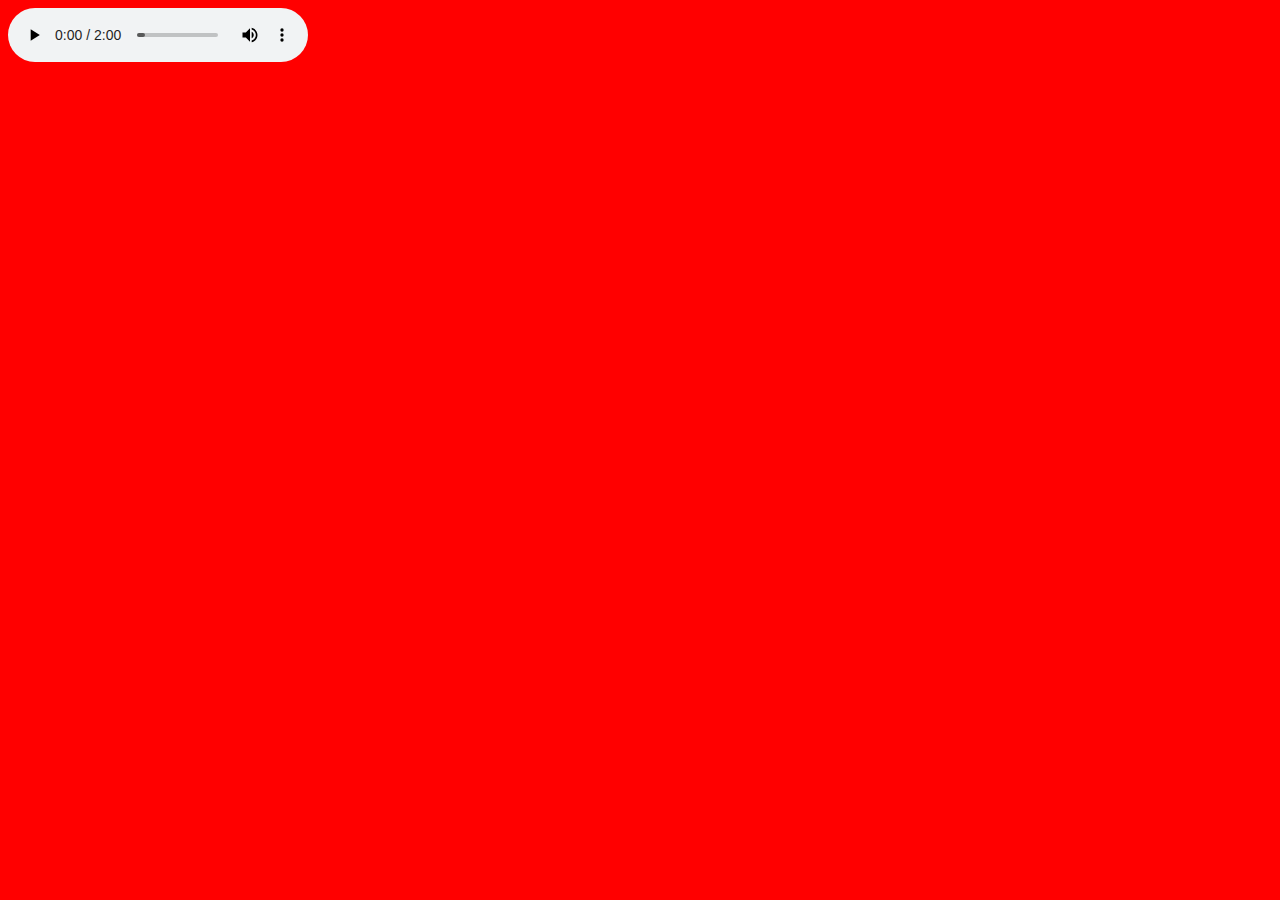
<file: index.html>
<!DOCTYPE html>
<html lang="en-US">
    <head>
        <link href="styles/styles.css" rel="stylesheet">
        <link rel="shortcut icon" href="favicon.ico" type="image/x-icon">
        <meta charset="UTF-8">
        <title>Memes?</title>
        <meta name="author" content="Ian Sasser">
        <meta name="description" content="Memes? is a compilation of stupid shit that I found on the internet.">
        <meta property="og:description" content="Memes? is a compilation of stupid shit that I found on the internet.">
        <meta property="og:title" content="Memes?">
    </head>
    <body>
    <audio controls loop>
        <source src="Parks and Recreation Opening Theme Credits (Extended).mp3" type="audio/mpeg">
    </audio>
        
    </body>
</html>
</file>
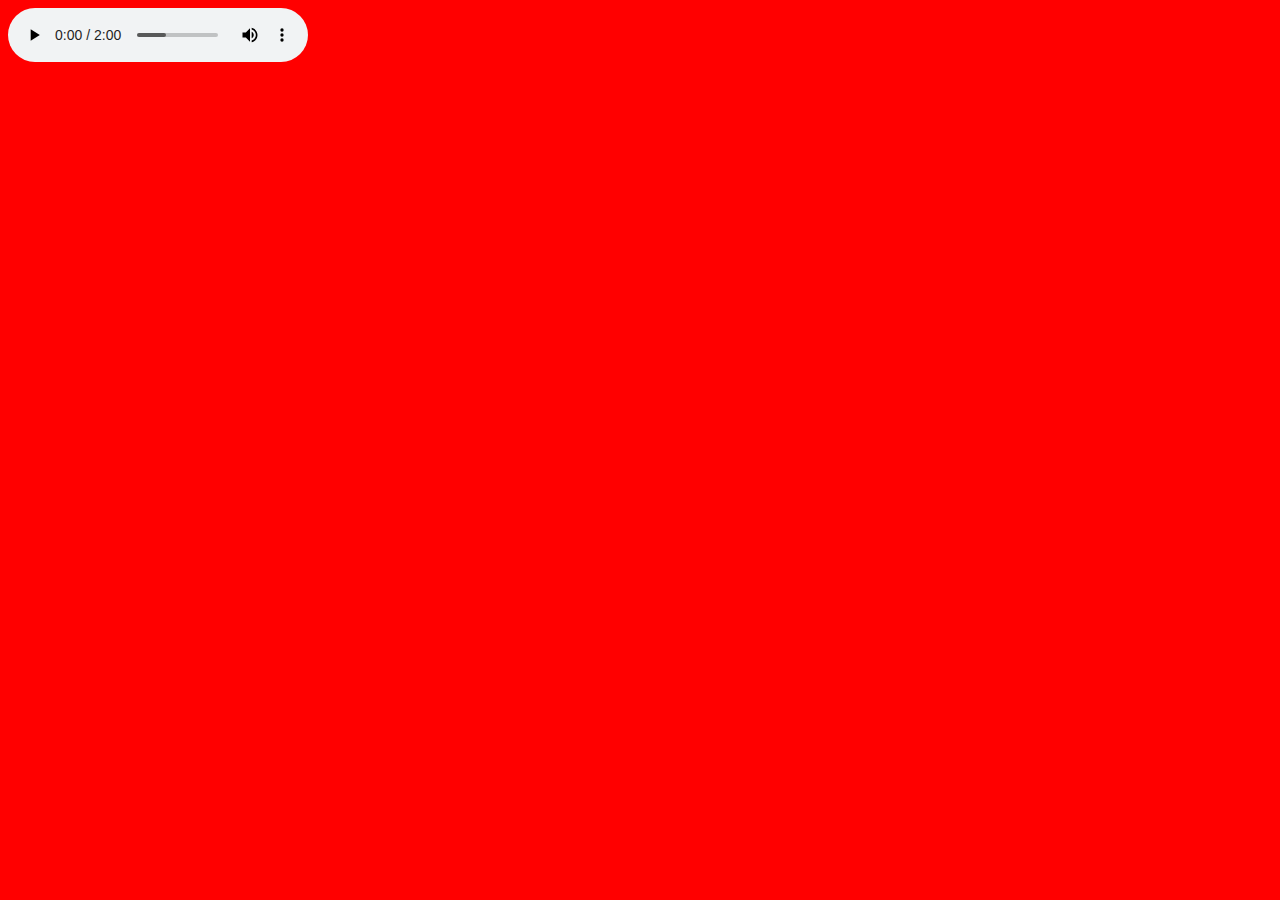
<file: Memes/index.html>
<!DOCTYPE html>
<html lang="en-US">
    <head>
        <link href="styles/styles.css" rel="stylesheet">
        <link rel="shortcut icon" href="favicon.ico" type="image/x-icon">
        <meta charset="UTF-8">
        <title>Memes?</title>
        <meta name="author" content="Ian Sasser">
        <meta name="description" content="Memes? is a compilation of stupid shit that I found on the internet.">
        <meta property="og:description" content="Memes? is a compilation of stupid shit that I found on the internet.">
        <meta property="og:title" content="Memes?">
    </head>
    <body>
    <audio controls loop autoplay>
        <source src="Parks and Recreation Opening Theme Credits (Extended).mp3" type="audio/mpeg">
    </audio>
        
    </body>
</html>
</file>
<file: styles/styles.css>
html {
    font-size:10px;
    background-color:rgb(255, 0, 0);
}
</file>
<file: Memes/styles/styles.css>
html {
    font-size:10px;
    background-color:rgb(255, 0, 0);
}
</file>
